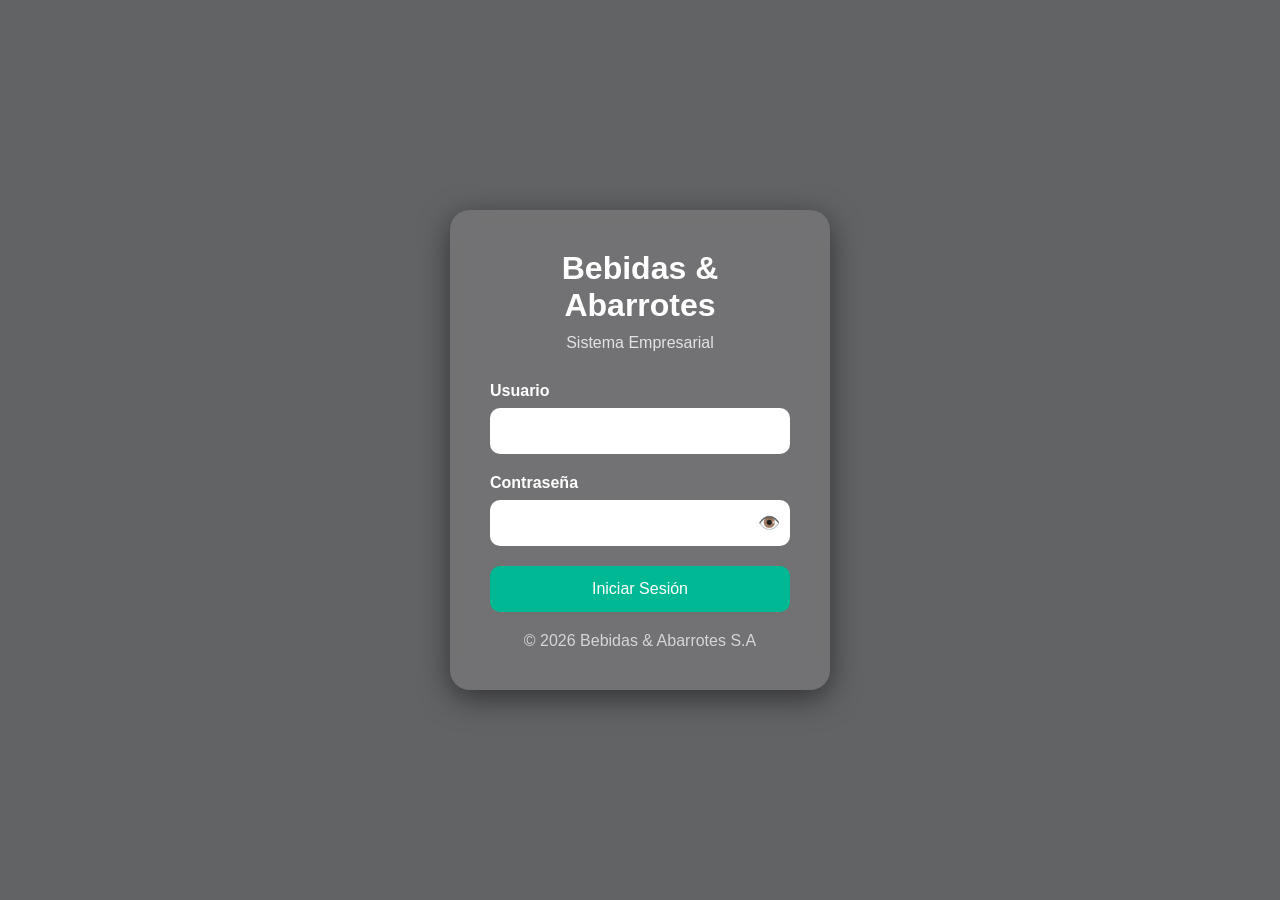
<file: proyectos/bebidas-abarrotes-sa/bebidas-abarrotes-sa/frontend/login.html>
<!DOCTYPE html>
<html lang="es">

<head>

<meta charset="UTF-8">

<meta
name="viewport"
content="width=device-width, initial-scale=1.0"
>

<title>Login</title>

<link rel="stylesheet" href="css/styles.css">

<style>

body {

    margin: 0;

    padding: 0;

    font-family: Arial, sans-serif;

    background-image: url('https://images.unsplash.com/photo-1556740749-887f6717d7e4');

    background-size: cover;

    background-position: center;

    height: 100vh;

    display: flex;

    justify-content: center;

    align-items: center;

}

.overlay {

    position: absolute;

    width: 100%;

    height: 100%;

    background: rgba(0,0,0,0.6);

}

.login-container {

    position: relative;

    z-index: 2;

    width: 380px;

    padding: 40px;

    border-radius: 20px;

    background: rgba(255,255,255,0.1);

    backdrop-filter: blur(12px);

    color: white;

    box-shadow: 0 8px 30px rgba(0,0,0,0.5);

}

.login-container h1 {

    text-align: center;

    margin-bottom: 10px;

}

.login-container p {

    text-align: center;

    opacity: 0.8;

    margin-bottom: 30px;

}

.form-group {

    margin-bottom: 20px;

}

.form-group label {

    display: block;

    margin-bottom: 8px;

}

.form-group input {

    width: 100%;

    padding: 14px;

    border: none;

    border-radius: 10px;

    font-size: 16px;

}

.password-container {

    position: relative;

}

.password-container button {

    position: absolute;

    right: 10px;

    top: 50%;

    transform: translateY(-50%);

    background: none;

    border: none;

    cursor: pointer;

    font-size: 18px;

}

.login-btn {

    width: 100%;

    padding: 14px;

    border: none;

    border-radius: 10px;

    background: #00b894;

    color: white;

    font-size: 16px;

    cursor: pointer;

    transition: 0.3s;

}

.login-btn:hover {

    background: #019875;

}

.footer {

    text-align: center;

    margin-top: 20px;

    opacity: 0.7;

}

</style>

</head>

<body>

<div class="overlay"></div>

<div class="login-container">

<h1>

Bebidas & Abarrotes

</h1>

<p>

Sistema Empresarial

</p>

<form id="loginForm">

<div class="form-group">

<label>Usuario</label>

<input
type="text"
id="usuario"
required
>

</div>

<div class="form-group">

<label>Contraseña</label>

<div class="password-container">

<input
type="password"
id="password"
required
>

<button
type="button"
onclick="togglePassword()"
>

👁️

</button>

</div>

</div>

<button
type="submit"
class="login-btn"
>

Iniciar Sesión

</button>

</form>

<div class="footer">

© 2026 Bebidas & Abarrotes S.A

</div>

</div>

<script src="js/auth.js"></script>

<script>

function togglePassword() {

    const passwordInput =
        document.getElementById(
            "password"
        );

    if (
        passwordInput.type === "password"
    ) {

        passwordInput.type = "text";

    } else {

        passwordInput.type = "password";

    }

}

</script>

</body>

</html>
</file>
<file: proyectos/bebidas-abarrotes-sa/bebidas-abarrotes-sa/frontend/css/styles.css>
* {

    margin: 0;
    padding: 0;
    box-sizing: border-box;

}

body {

    font-family: Arial, Helvetica, sans-serif;

    background: #f4f7fc;

    color: #1e293b;

}

/* =====================================
MAIN CONTENT
===================================== */

.main-content {

    margin-left: 260px;

    margin-top: 80px;

    padding: 30px;

}

/* =====================================
PAGE TITLE
===================================== */

.page-title {

    font-size: 32px;

    margin-bottom: 30px;

    font-weight: bold;

    color: #0f172a;

}

/* =====================================
CARDS
===================================== */

.cards-container {

    display: grid;

    grid-template-columns:
        repeat(auto-fit, minmax(220px, 1fr));

    gap: 20px;

    margin-bottom: 40px;

}

.card {

    background: white;

    padding: 25px;

    border-radius: 15px;

    box-shadow:
        0 4px 12px rgba(0,0,0,0.08);

    transition: 0.3s;

}

.card:hover {

    transform: translateY(-5px);

}

.card h3 {

    font-size: 18px;

    margin-bottom: 15px;

    color: #64748b;

}

.card p {

    font-size: 30px;

    font-weight: bold;

    color: #2563eb;

}

/* =====================================
TABLES
===================================== */

.table-container {

    background: white;

    border-radius: 15px;

    padding: 20px;

    box-shadow:
        0 4px 12px rgba(0,0,0,0.08);

    overflow-x: auto;

}

table {

    width: 100%;

    border-collapse: collapse;

}

thead {

    background: #2563eb;

    color: white;

}

th,
td {

    padding: 15px;

    text-align: left;

    border-bottom:
        1px solid #e2e8f0;

}

tbody tr:hover {

    background: #f8fafc;

}

/* =====================================
BUTTONS
===================================== */

.btn {

    border: none;

    padding: 12px 20px;

    border-radius: 10px;

    cursor: pointer;

    font-weight: bold;

    transition: 0.3s;

}

.btn-primary {

    background: #2563eb;

    color: white;

}

.btn-success {

    background: #16a34a;

    color: white;

}

.btn-danger {

    background: #dc2626;

    color: white;

}

.btn:hover {

    opacity: 0.9;

}

/* =====================================
FORM
===================================== */

.form-container {

    background: white;

    padding: 30px;

    border-radius: 15px;

    box-shadow:
        0 4px 12px rgba(0,0,0,0.08);

    max-width: 600px;

}

.form-group {

    margin-bottom: 20px;

}

.form-group label {

    display: block;

    margin-bottom: 8px;

    font-weight: bold;

}

.form-group input,
.form-group select {

    width: 100%;

    padding: 12px;

    border-radius: 10px;

    border: 1px solid #cbd5e1;

}

/* =====================================
RESPONSIVE
===================================== */

@media (max-width: 768px) {

    .main-content {

        margin-left: 0;

        padding: 20px;

    }

}
</file>
<file: proyectos/bebidas-abarrotes-sa/bebidas-abarrotes-sa/frontend/css/navbar.css>
.navbar {

    margin-left: 260px;

    height: 70px;

    background: white;

    display: flex;

    justify-content: space-between;

    align-items: center;

    padding: 0 30px;

    box-shadow: 0 2px 10px rgba(0,0,0,0.08);

}

.navbar-title {

    font-size: 24px;

    font-weight: bold;

    color: #111827;

}

.navbar-user {

    display: flex;

    align-items: center;

    gap: 15px;

}

.user-badge {

    background: #10b981;

    color: white;

    padding: 10px 15px;

    border-radius: 30px;

    font-size: 14px;

}
</file>
<file: proyectos/bebidas-abarrotes-sa/bebidas-abarrotes-sa/frontend/css/sidebar.css>
.sidebar {

    position: fixed;

    left: 0;

    top: 0;

    width: 260px;

    height: 100vh;

    background: linear-gradient(
        180deg,
        #111827,
        #1f2937
    );

    color: white;

    display: flex;

    flex-direction: column;

    justify-content: space-between;

    box-shadow: 4px 0 20px rgba(0,0,0,0.3);

    z-index: 1000;

}

.sidebar-header {

    padding: 30px 20px;

    border-bottom: 1px solid rgba(255,255,255,0.1);

}

.sidebar-header h1 {

    margin: 0;

    font-size: 28px;

    color: #10b981;

}

.sidebar-header p {

    margin-top: 8px;

    font-size: 14px;

    color: #9ca3af;

}

.sidebar-menu {

    list-style: none;

    padding: 20px 0;

    margin: 0;

}

.sidebar-menu li {

    margin-bottom: 10px;

}

.sidebar-menu a {

    display: block;

    padding: 14px 25px;

    color: white;

    text-decoration: none;

    font-size: 16px;

    transition: 0.3s;

    border-left: 4px solid transparent;

}

.sidebar-menu a:hover {

    background: rgba(255,255,255,0.08);

    border-left: 4px solid #10b981;

    padding-left: 30px;

}

.sidebar-footer {

    padding: 20px;

    border-top: 1px solid rgba(255,255,255,0.1);

}

.logout-btn {

    width: 100%;

    padding: 14px;

    border: none;

    border-radius: 10px;

    background: #ef4444;

    color: white;

    font-size: 15px;

    cursor: pointer;

    transition: 0.3s;

}

.logout-btn:hover {

    background: #dc2626;

}
</file>
